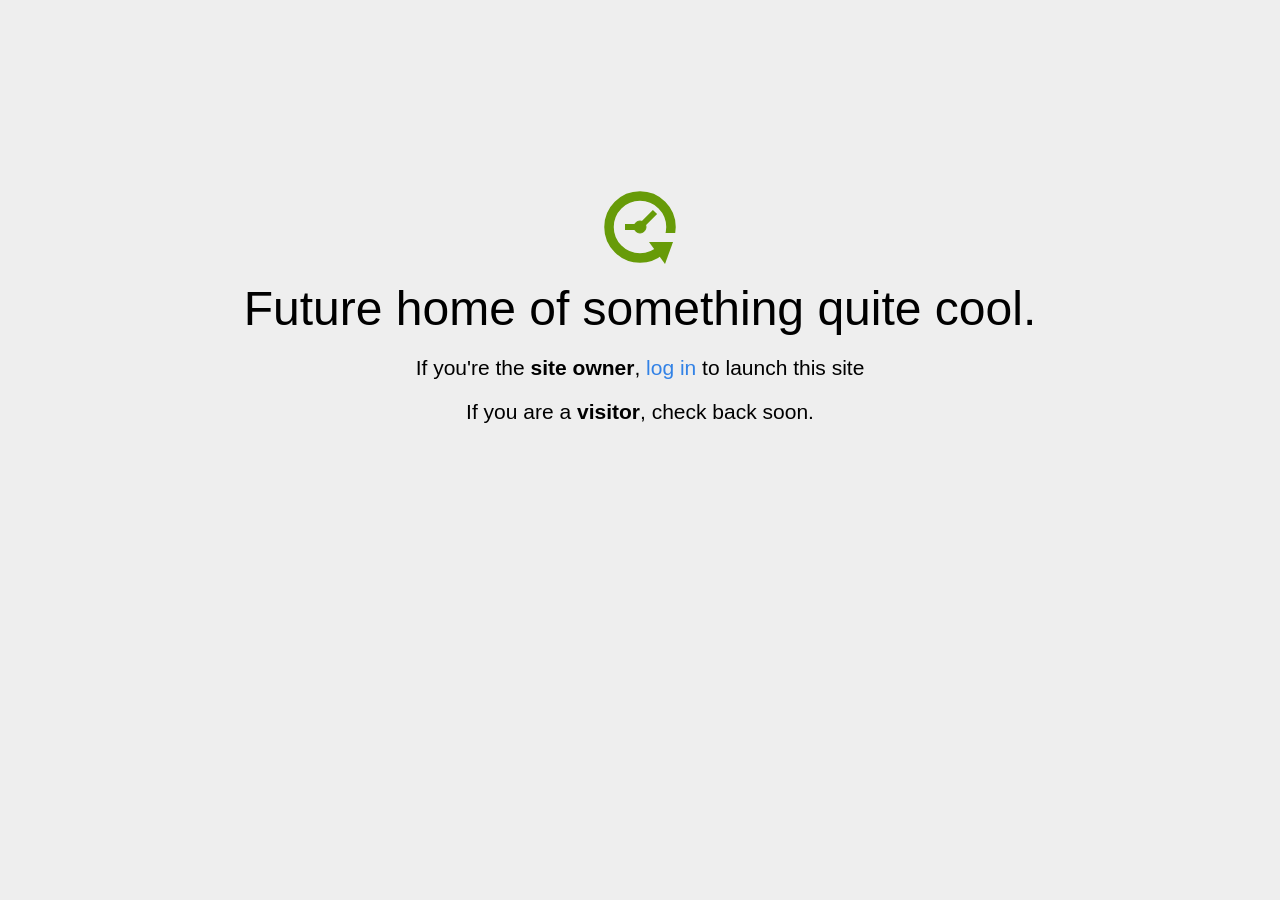
<file: backoffice.qouanmstudio.com/home.html>
<!DOCTYPE html>
<html>
<head>
<title>Coming Soon</title>
<meta http-equiv="content-type" content="text/html; charset=utf-8" >
<meta name="viewport" content="width=device-width, initial-scale=1.0">
<style type="text/css">
body {
  /*background: linear-gradient(90deg, white, gray);*/
  background-color: #eee;
}

body, h1, p {
  font-family: "Helvetica Neue", "Segoe UI", Segoe, Helvetica, Arial, "Lucida Grande", sans-serif;
  font-weight: normal;
  margin: 0;
  padding: 0;
  text-align: center;
}

.container {
  margin-left:  auto;
  margin-right:  auto;
  margin-top: 177px;
  max-width: 1170px;
  padding-right: 15px;
  padding-left: 15px;
}

.row:before, .row:after {
  display: table;
  content: " ";
}

h1 {
  font-size: 48px;
  font-weight: 300;
  margin: 0 0 20px 0;
}

.lead {
  font-size: 21px;
  font-weight: 200;
  margin-bottom: 20px;
}

p {
  margin: 0 0 10px;
}

a {
  color: #3282e6;
  text-decoration: none;
}
</style>
</head>

<body>
<div class="container text-center" id="error">

  <svg height="100" width="100">
    <circle cx="50" cy="50" r="31" stroke="#679b08" stroke-width="9.5" fill="none" />
    <circle cx="50" cy="50" r="6" stroke="#679b08" stroke-width="1" fill="#679b08" />
    <line x1="50" y1="50" x2="35" y2="50" style="stroke:#679b08;stroke-width:6" />
    <line x1="65" y1="35" x2="50" y2="50" style="stroke:#679b08;stroke-width:6" />
    <path d="M59 65 L83 65 L75 87 Z" fill="#679b08" />
    <rect width="20" height="9" x="70" y="56" style="fill:#eee;stroke-width:0;" />
  </svg>
  <div class="row">
    <div class="col-md-12">
      <div class="main-icon text-success"><span class="uxicon uxicon-clock-refresh"></span></div>
      <h1>Future home of something quite cool.</h1>
      <p class="lead">If you're the <strong>site owner</strong>, <a href="/cpanel">log in</a> to launch this site</p>
      <p class="lead">If you are a <strong>visitor</strong>, check back soon.</p>
    </div>
  </div>

</div>

</body>
</html>
</file>
